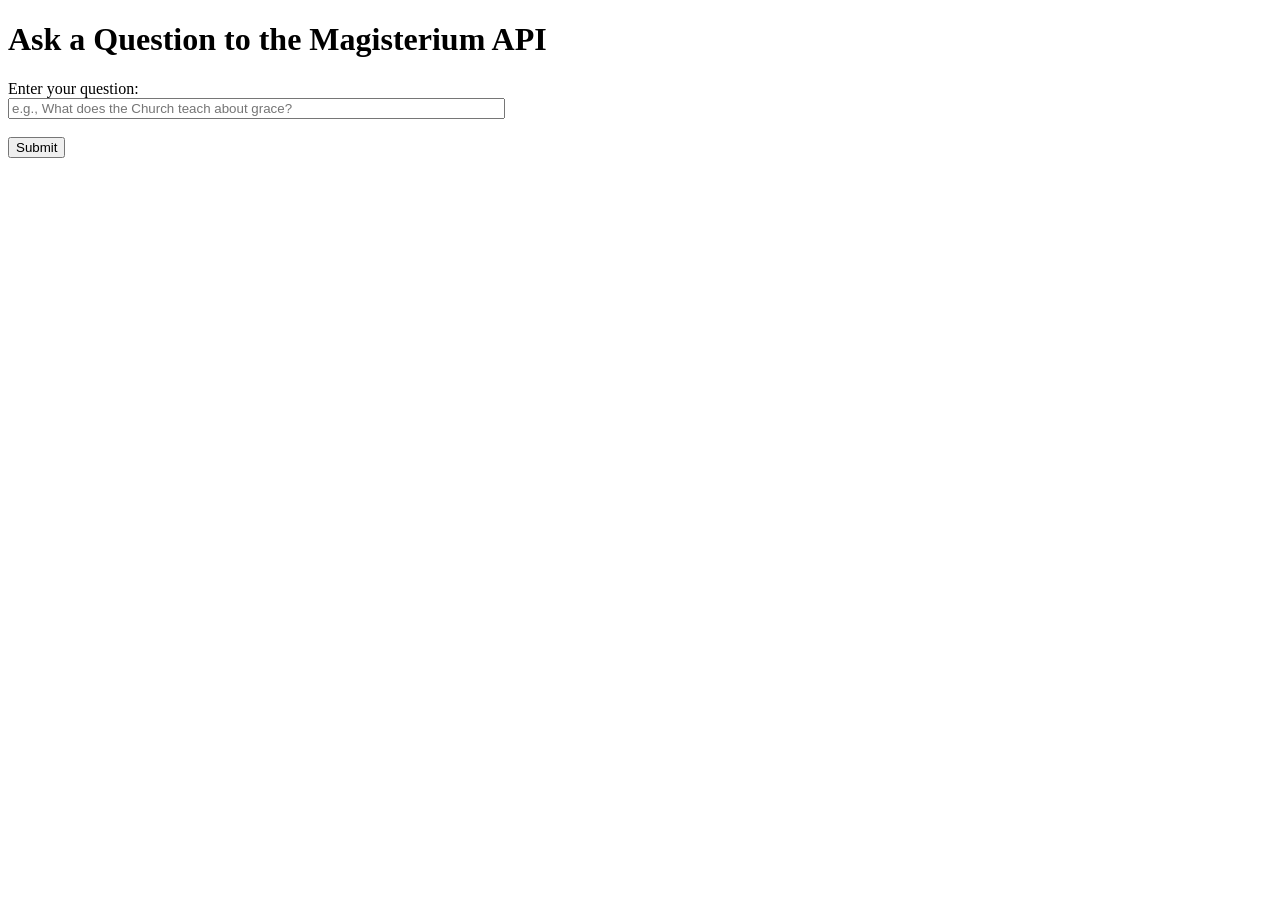
<file: Magisterium.html>
<!DOCTYPE html>
<html lang="en">
<head>
  <meta charset="UTF-8">
  <title>Ask the Magisterium</title>
  <script>
    async function askQuestion() {
      const question = document.getElementById('question').value;
      const resultDiv = document.getElementById('result');
      resultDiv.innerHTML = 'Processing...';

      const apiKey = localStorage.getItem('magisterium_api_key');
      if (!apiKey) {
        const inputKey = prompt("Please enter your Magisterium API Key (it will be saved for this session):");
        if (inputKey) {
          localStorage.setItem('magisterium_api_key', inputKey);
        } else {
          resultDiv.innerHTML = 'API key required.';
          return;
        }
      }

      try {
        const response = await fetch('https://api.magisterium.com/v1/ask', {
          method: 'POST',
          headers: {
            'Content-Type': 'application/json',
            'Authorization': `Bearer ${localStorage.getItem('magisterium_api_key')}`
          },
          body: JSON.stringify({
            question: question
          })
        });

        if (!response.ok) {
          const errorData = await response.json();
          resultDiv.innerHTML = `Error: ${errorData.message || response.statusText}`;
        } else {
          const data = await response.json();
          resultDiv.innerHTML = `<strong>Answer:</strong><br>${data.answer}`;
        }
      } catch (error) {
        resultDiv.innerHTML = `Error: ${error.message}`;
      }
    }
  </script>
</head>
<body>
  <h1>Ask a Question to the Magisterium API</h1>
  <label for="question">Enter your question:</label><br>
  <input type="text" id="question" size="60" placeholder="e.g., What does the Church teach about grace?"><br><br>
  <button onclick="askQuestion()">Submit</button>
  <div id="result" style="margin-top: 20px; font-family: sans-serif;"></div>
</body>
</html>
</file>
